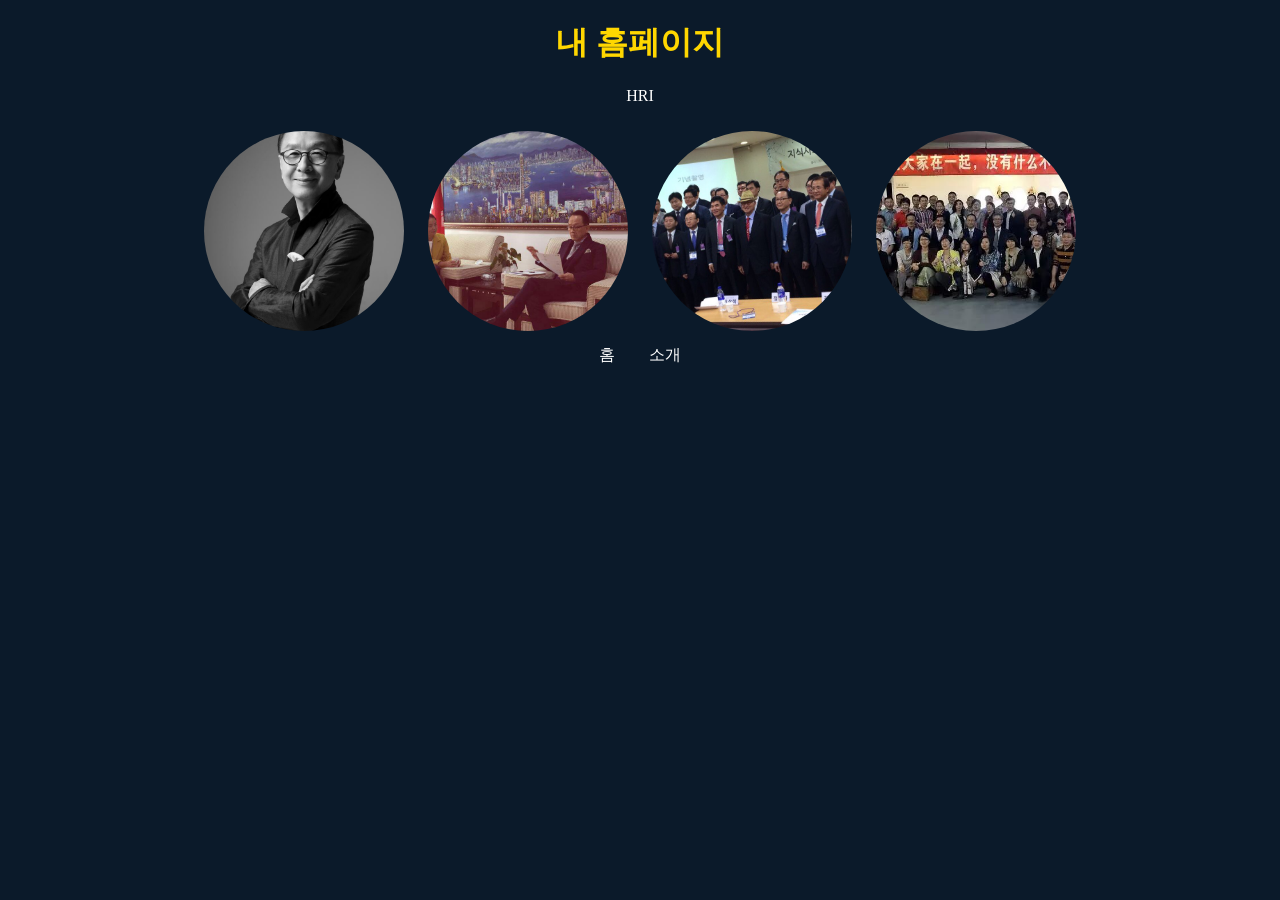
<file: index.html>
<!DOCTYPE html>
<html>
<head>
<meta charset="UTF-8">
<title>내 홈페이지</title>
<link rel="stylesheet" href="style.css">
</head>

<body>

<h1>내 홈페이지</h1>
<p>HRI</p>

<div class="gallery">
    <img src="my1.jpg">
    <img src="my2.jpg">
    <img src="my3.jpg">
    <img src="my4.jpg">
</div>

<nav>
    <a href="index.html">홈</a>
    <a href="about.html">소개</a>
</nav>

</body>
</html>
</file>
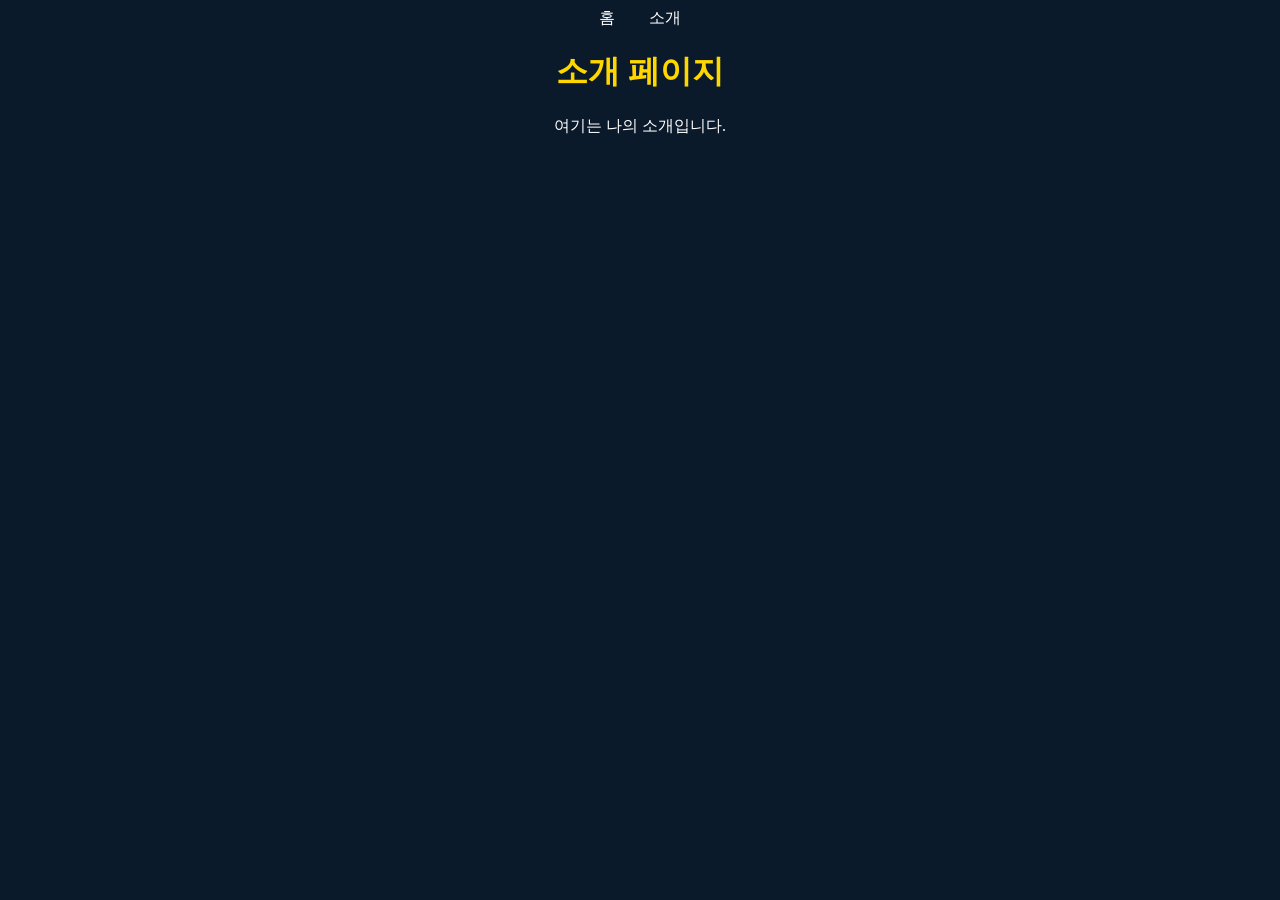
<file: about.html>
<!DOCTYPE html>
<html>
<head>
    <title>소개</title>
    <link rel="stylesheet" href="style.css">
</head>
<body>

<nav>
    <a href="index.html">홈</a>
    <a href="about.html">소개</a>
</nav>

<h1>소개 페이지</h1>
<p>여기는 나의 소개입니다.</p>

</body>
</html>
</file>
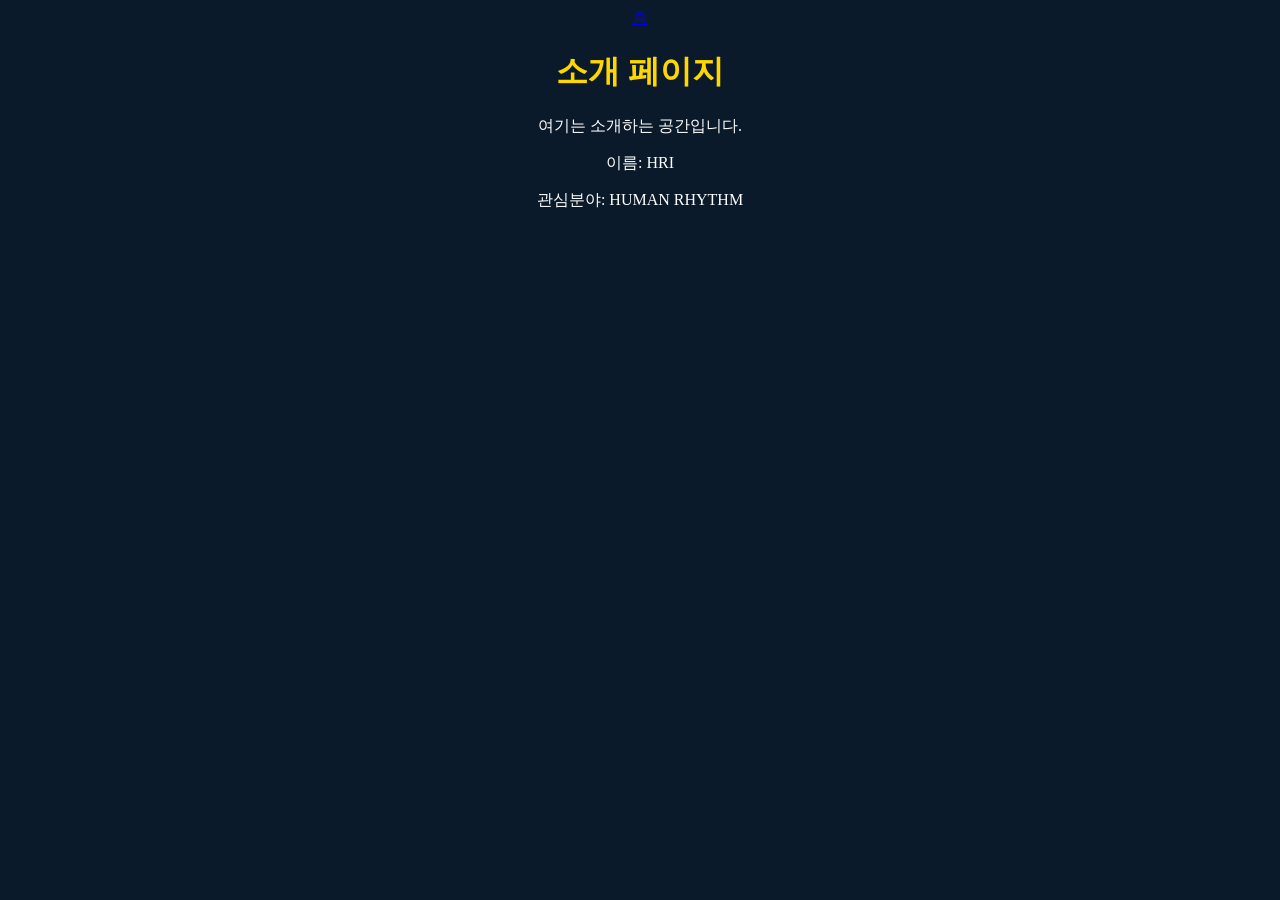
<file: about2.html>
<!DOCTYPE html>
<html>
<head>
    <link rel="stylesheet" href="style.css">
</head>
<body>

<a href="index.html">홈</a>

<h1>소개 페이지</h1>

<p>여기는 소개하는 공간입니다.</p>
<p>이름: HRI</p>
<p>관심분야: HUMAN RHYTHM </p>

</body>
</html>
</file>
<file: style.css>
body {
    background: #0b1a2a;
    color: white;
    text-align: center;
}

h1 {
    color: gold;
}

.gallery img {
    width: 200px;
    height: 200px;
    border-radius: 50%;
    object-fit: cover;
    margin: 10px;
}

nav a {
    margin: 0 15px;
    color: white;
    text-decoration: none;
}
</file>
